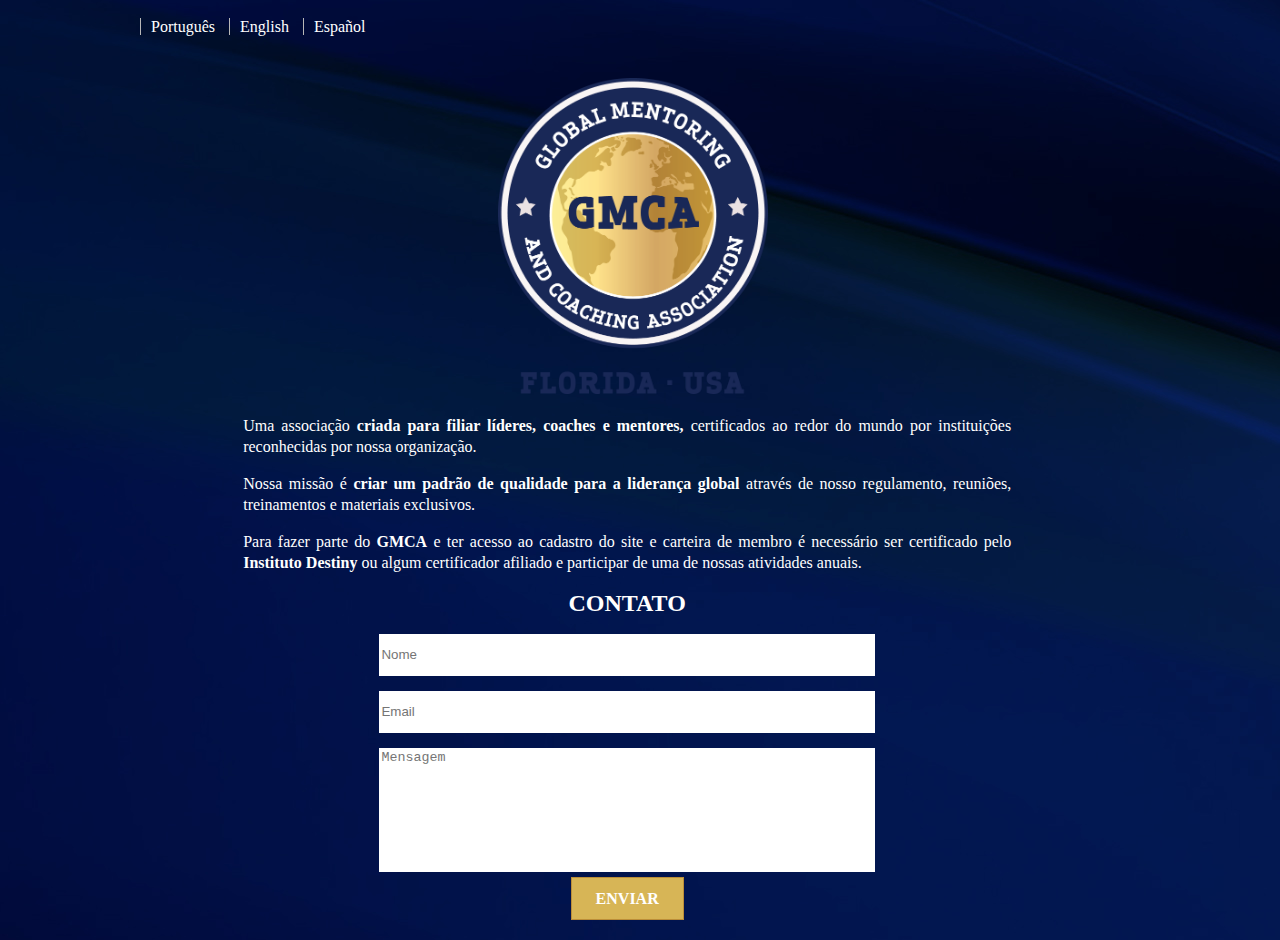
<file: SITE/index.html>
﻿<!doctype html>
<html>
<head>
<meta charset="utf-8">
<title>GMCA</title>
<link rel="stylesheet" type="text/css" href="css/style.css">
<script src="https://ajax.googleapis.com/ajax/libs/jquery/2.1.3/jquery.min.js" type="text/javascript"></script>
<script src="js/globalactions.js"></script>
<meta name="viewport" content="width=device-width, user-scalable=no">
</head>

<body>

<div class="main">
	
    <nav class="main-nav">
        <ul>
            <li><a href="javascript:void(0);" class="active" rel="portugues">Português</a></li>
            <li><a href="javascript:void(0);" class="" rel="ingles">English</a></li>
            <li><a href="javascript:void(0);" class="" rel="espanhol">Español</a></li>
        </ul>
    </nav>
    
    <div class="logo">
    <img src="img/logo.png" />
    </div>
    
    <div id="portugues" style="display:block;" class="container">
    <div class="to-down">
    	<p align="justify"> Uma associação <strong>criada para filiar líderes, coaches e mentores,</strong> certificados ao redor do mundo por instituições reconhecidas por nossa organização.</p>

		<p align="justify">Nossa missão é <strong>criar um padrão de qualidade para a liderança global</strong> através de nosso regulamento, reuniões,   			  		treinamentos e materiais exclusivos.</p>


		<p align="justify">Para fazer parte do <strong>GMCA</strong> e ter acesso ao cadastro do site e carteira de membro é necessário ser certificado pelo <strong>Instituto Destiny</strong> ou algum certificador afiliado e participar de uma de nossas atividades anuais.</p>
        
        
        <div id="contact">
        <h2 align="center">CONTATO</h2>
        <div align="center" class="form">
       <form  id="contact-form" action="mail.php" method="post" >
						<div class="row">	
							<div class="large-12 columns formContainer">
								<input type="text" name="name" id="name" value="" class="requiredField" placeholder="Nome">
							</div>
                            
							<div class="large-12 columns formContainer">
								<input type="text" name="email" id="email" value="" class="requiredField email" placeholder="Email">
							</div>
                            
							<div class="large-12 columns formContainer">
								<textarea name="message" id="message" rows="20" cols="30" class="requiredField" placeholder="Mensagem"></textarea>
							</div>
                            
							<div class="large-12 columns formContainer">
								<input type="hidden" name="submitted" id="submitted" class="button" value="SEND"><button id="submit" class="button medium" type="submit">ENVIAR</button>
							</div>
                            
							
						</div>
					</form>
        </div>
        
        </div>
        
        
        
            
            
   		</div>
    
    </div>
    
    
    <div id="ingles" class="container">
    <div class="to-down">
    	<p align="justify"> An association <strong>created to accredit leaders, coaches and mentors,</strong> certificates around the world by institutions recognized by our organization</p>

		<p align="justify">Our mission <strong>is to create a quality for global leadership</strong> through our regulation, meetings, training and exclusive materials.</p>


		<p align="justify">To be part of <strong>GMCA</strong> and have access to the registration site and a member of international portfolio you must be certified by the <strong>Institute Destiny</strong> or some certifying affiliate and participate in one of our annual activities.</p>
        
        
        <div id="contact">
        <h2 align="center">CONTACT</h2>
        <div align="center" class="form">
       <form  id="contact-form" action="mail.php" method="post" >
						<div class="row">	
							<div class="large-12 columns formContainer">
								<input type="text" name="name" id="name" value="" class="requiredField" placeholder="Name">
							</div>
                            
							<div class="large-12 columns formContainer">
								<input type="text" name="email" id="email" value="" class="requiredField email" placeholder="Email">
							</div>
                            
							<div class="large-12 columns formContainer">
								<textarea name="message" id="message" rows="20" cols="30" class="requiredField" placeholder="Message"></textarea>
							</div>
                            
							<div class="large-12 columns formContainer">
								<input type="hidden" name="submitted" id="submitted" class="button" value="SEND"><button id="submit" class="button medium" type="submit">SEND</button>
							</div>
                            
							
						</div>
					</form>
        </div>        
        </div>
        
        
        
            
            
   		</div>
    
    
    </div>
    
    <div id="espanhol" class="container">
    <div class="to-down">
    	<p align="justify"> Una asociación <strong>creada para acreditar a los dirigentes, entrenadores y mentores,</strong>certificados en todo el mundo por instituciones reconocidas por nuestra organización.</p>

		<p align="justify">Nuestra misión es <strong>crear una calidad de liderazgo global</strong> a través de nuestra regulación, reuniones, capacitación y materiales exclusivos.</p>


		<p align="justify">Para ser parte de <strong>GMCA</strong> y tener acceso al sitio de registro y un miembro de la cartera internacional que debe ser certificado por el <strong>Instituto Destino</strong> o algún afiliado de certificación y participar en una de nuestras actividades anuales.</p>
        
        
        <div id="contact">
        <h2 align="center">CONTACTO</h2>
        <div align="center" class="form">
       <form  id="contact-form" action="mail.php" method="post" >
						<div class="row">	
							<div class="large-12 columns formContainer">
								<input type="text" name="name" id="name" value="" class="requiredField" placeholder="Nombre">
							</div>
                            
							<div class="large-12 columns formContainer">
								<input type="text" name="email" id="email" value="" class="requiredField email" placeholder="Email">
							</div>
                            
							<div class="large-12 columns formContainer">
								<textarea name="message" id="message" rows="20" cols="30" class="requiredField" placeholder="Mensaje"></textarea>
							</div>
                            
							<div class="large-12 columns formContainer">
								<input type="hidden" name="submitted" id="submitted" class="button" value="SEND"><button id="submit" class="button medium" type="submit">ENVIAR</button>
							</div>
                            
							
						</div>
					</form>
        </div>
        
        </div>
        
        
        
            
            
   		</div>
    
    </div>	




</div>


</body>
</html>
</file>
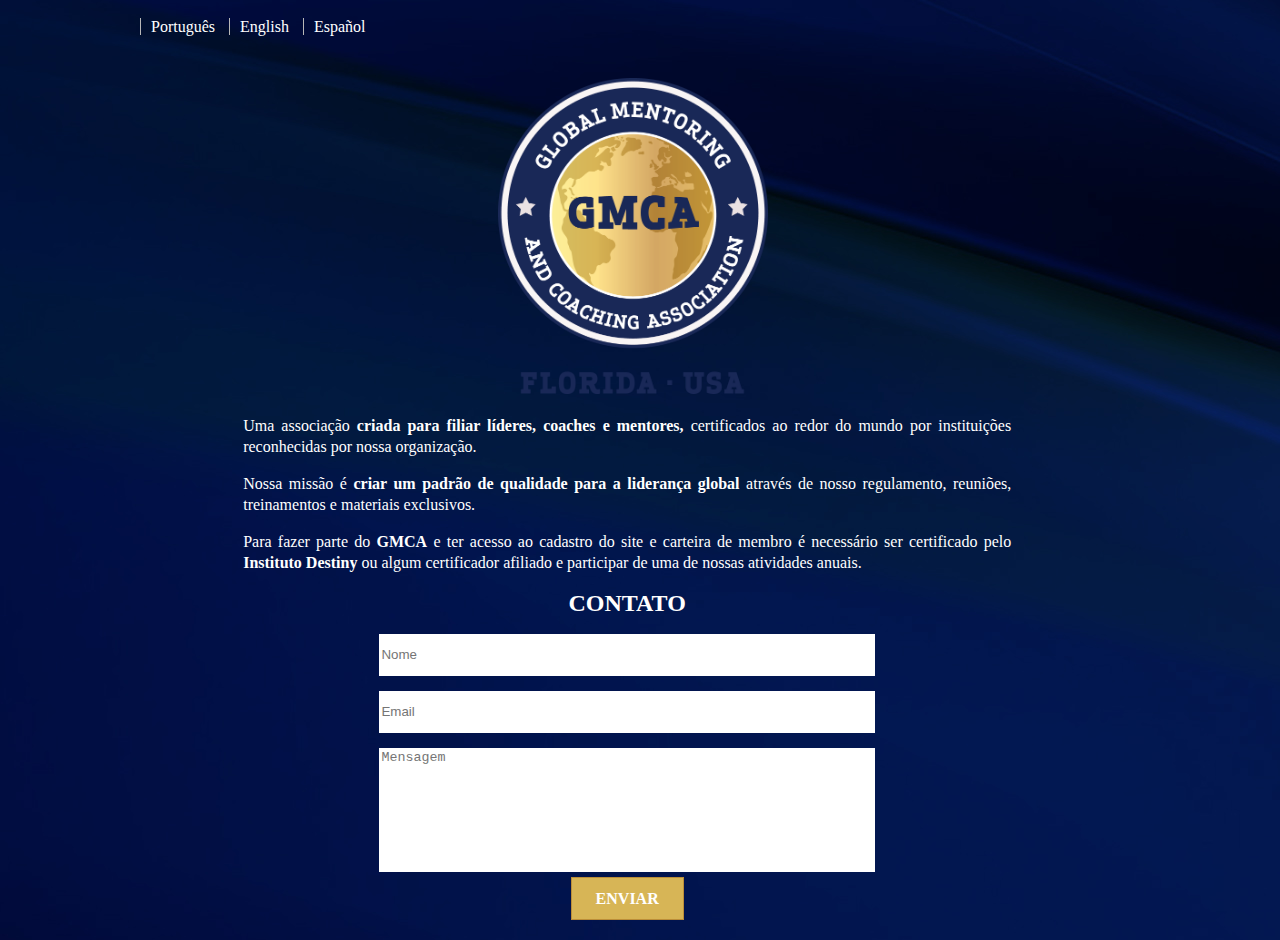
<file: SITE/index2.html>
<!doctype html>
<html>
<head>
<meta charset="utf-8">
<title>GMCA</title>
<link rel="stylesheet" type="text/css" href="css/style.css">
<script src="https://ajax.googleapis.com/ajax/libs/jquery/2.1.3/jquery.min.js" type="text/javascript"></script>
<script src="js/globalactions.js"></script>
<meta name="viewport" content="width=device-width, user-scalable=no">
<script>

window.alert("Sua mensagem não foi enviada, tente novamente!")

</script>

</head>

<body>

<div class="main">
	
    <nav class="main-nav">
        <ul>
            <li><a href="javascript:void(0);" class="active" rel="portugues">Português</a></li>
            <li><a href="javascript:void(0);" class="" rel="ingles">English</a></li>
            <li><a href="javascript:void(0);" class="" rel="espanhol">Español</a></li>
        </ul>
    </nav>
    
    <div class="logo">
    <img src="img/logo.png" />
    </div>
    
    <div id="portugues" style="display:block;" class="container">
    <div class="to-down">
    	<p align="justify"> Uma associação <strong>criada para filiar líderes, coaches e mentores,</strong> certificados ao redor do mundo por instituições reconhecidas por nossa organização.</p>

		<p align="justify">Nossa missão é <strong>criar um padrão de qualidade para a liderança global</strong> através de nosso regulamento, reuniões,   			  		treinamentos e materiais exclusivos.</p>


		<p align="justify">Para fazer parte do <strong>GMCA</strong> e ter acesso ao cadastro do site e carteira de membro é necessário ser certificado pelo <strong>Instituto Destiny</strong> ou algum certificador afiliado e participar de uma de nossas atividades anuais.</p>
        
        
        <div id="contact">
        <h2 align="center">CONTATO</h2>
        <div align="center" class="form">
       <form  id="contact-form" action="mail.php" method="post" >
						<div class="row">	
							<div class="large-12 columns formContainer">
								<input type="text" name="name" id="name" value="" class="requiredField" placeholder="Nome">
							</div>
                            
							<div class="large-12 columns formContainer">
								<input type="text" name="email" id="email" value="" class="requiredField email" placeholder="Email">
							</div>
                            
							<div class="large-12 columns formContainer">
								<textarea name="message" id="message" rows="20" cols="30" class="requiredField" placeholder="Mensagem"></textarea>
							</div>
                            
							<div class="large-12 columns formContainer">
								<input type="hidden" name="submitted" id="submitted" class="button" value="SEND"><button id="submit" class="button medium" type="submit">ENVIAR</button>
							</div>
                            
							
						</div>
					</form>
        </div>
        
        </div>
        
        
        
            
            
   		</div>
    
    </div>
    
    
    <div id="ingles" class="container">
    <div class="to-down">
    	<p align="justify"> An association <strong>created to accredit leaders, coaches and mentors,</strong> certificates around the world by institutions recognized by our organization</p>

		<p align="justify">Our mission <strong>is to create a quality for global leadership</strong> through our regulation, meetings, training and exclusive materials.</p>


		<p align="justify">To be part of <strong>GMCA</strong> and have access to the registration site and a member of international portfolio you must be certified by the <strong>Institute Destiny</strong> or some certifying affiliate and participate in one of our annual activities.</p>
        
        
        <div id="contact">
        <h2 align="center">CONTACT</h2>
        <div align="center" class="form">
       <form  id="contact-form" action="mail.php" method="post" >
						<div class="row">	
							<div class="large-12 columns formContainer">
								<input type="text" name="name" id="name" value="" class="requiredField" placeholder="Name">
							</div>
                            
							<div class="large-12 columns formContainer">
								<input type="text" name="email" id="email" value="" class="requiredField email" placeholder="Email">
							</div>
                            
							<div class="large-12 columns formContainer">
								<textarea name="message" id="message" rows="20" cols="30" class="requiredField" placeholder="Message"></textarea>
							</div>
                            
							<div class="large-12 columns formContainer">
								<input type="hidden" name="submitted" id="submitted" class="button" value="SEND"><button id="submit" class="button medium" type="submit">SEND</button>
							</div>
                            
							
						</div>
					</form>
        </div>        
        </div>
        
        
        
            
            
   		</div>
    
    
    </div>
    
    <div id="espanhol" class="container">
    <div class="to-down">
    	<p align="justify"> Una asociación <strong>creada para acreditar a los dirigentes, entrenadores y mentores,</strong>certificados en todo el mundo por instituciones reconocidas por nuestra organización.</p>

		<p align="justify">Nuestra misión es <strong>crear una calidad de liderazgo global</strong> a través de nuestra regulación, reuniones, capacitación y materiales exclusivos.</p>


		<p align="justify">Para ser parte de <strong>GMCA</strong> y tener acceso al sitio de registro y un miembro de la cartera internacional que debe ser certificado por el <strong>Instituto Destino</strong> o algún afiliado de certificación y participar en una de nuestras actividades anuales.</p>
        
        
        <div id="contact">
        <h2 align="center">CONTACTO</h2>
        <div align="center" class="form">
       <form  id="contact-form" action="mail.php" method="post" >
						<div class="row">	
							<div class="large-12 columns formContainer">
								<input type="text" name="name" id="name" value="" class="requiredField" placeholder="Nombre">
							</div>
                            
							<div class="large-12 columns formContainer">
								<input type="text" name="email" id="email" value="" class="requiredField email" placeholder="Email">
							</div>
                            
							<div class="large-12 columns formContainer">
								<textarea name="message" id="message" rows="20" cols="30" class="requiredField" placeholder="Mensaje"></textarea>
							</div>
                            
							<div class="large-12 columns formContainer">
								<input type="hidden" name="submitted" id="submitted" class="button" value="SEND"><button id="submit" class="button medium" type="submit">ENVIAR</button>
							</div>
                            
							
						</div>
					</form>
        </div>
        
        </div>
        
        
        
            
            
   		</div>
    
    </div>	




</div>


</body>
</html>
</file>
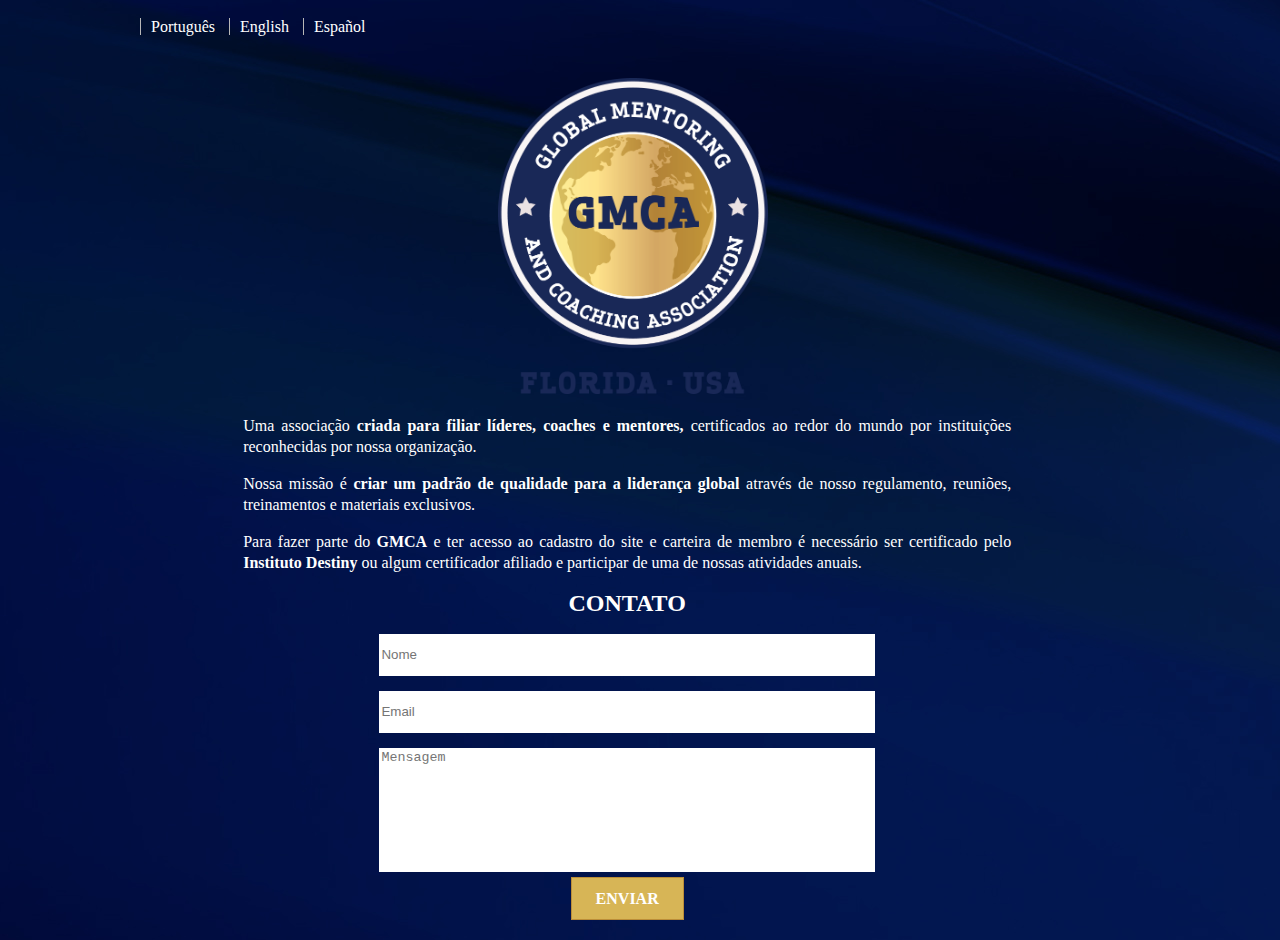
<file: SITE/sucesso.html>
<!doctype html>
<html>
<head>
<meta charset="utf-8">
<title>GMCA</title>
<link rel="stylesheet" type="text/css" href="css/style.css">
<script src="https://ajax.googleapis.com/ajax/libs/jquery/2.1.3/jquery.min.js" type="text/javascript"></script>
<script src="js/globalactions.js"></script>
<meta name="viewport" content="width=device-width, user-scalable=no">
<script>

window.alert("Sua mensagem foi enviada, obrigado!")

</script>

</head>

<body>

<div class="main">
	
    <nav class="main-nav">
        <ul>
            <li><a href="javascript:void(0);" class="active" rel="portugues">Português</a></li>
            <li><a href="javascript:void(0);" class="" rel="ingles">English</a></li>
            <li><a href="javascript:void(0);" class="" rel="espanhol">Español</a></li>
        </ul>
    </nav>
    
    <div class="logo">
    <img src="img/logo.png" />
    </div>
    
    <div id="portugues" style="display:block;" class="container">
    <div class="to-down">
    	<p align="justify"> Uma associação <strong>criada para filiar líderes, coaches e mentores,</strong> certificados ao redor do mundo por instituições reconhecidas por nossa organização.</p>

		<p align="justify">Nossa missão é <strong>criar um padrão de qualidade para a liderança global</strong> através de nosso regulamento, reuniões,   			  		treinamentos e materiais exclusivos.</p>


		<p align="justify">Para fazer parte do <strong>GMCA</strong> e ter acesso ao cadastro do site e carteira de membro é necessário ser certificado pelo <strong>Instituto Destiny</strong> ou algum certificador afiliado e participar de uma de nossas atividades anuais.</p>
        
        
        <div id="contact">
        <h2 align="center">CONTATO</h2>
        <div align="center" class="form">
       <form  id="contact-form" action="mail.php" method="post" >
						<div class="row">	
							<div class="large-12 columns formContainer">
								<input type="text" name="name" id="name" value="" class="requiredField" placeholder="Nome">
							</div>
                            
							<div class="large-12 columns formContainer">
								<input type="text" name="email" id="email" value="" class="requiredField email" placeholder="Email">
							</div>
                            
							<div class="large-12 columns formContainer">
								<textarea name="message" id="message" rows="20" cols="30" class="requiredField" placeholder="Mensagem"></textarea>
							</div>
                            
							<div class="large-12 columns formContainer">
								<input type="hidden" name="submitted" id="submitted" class="button" value="SEND"><button id="submit" class="button medium" type="submit">ENVIAR</button>
							</div>
                            
							
						</div>
					</form>
        </div>
        
        </div>
        
        
        
            
            
   		</div>
    
    </div>
    
    
    <div id="ingles" class="container">
    <div class="to-down">
    	<p align="justify"> An association <strong>created to accredit leaders, coaches and mentors,</strong> certificates around the world by institutions recognized by our organization</p>

		<p align="justify">Our mission <strong>is to create a quality for global leadership</strong> through our regulation, meetings, training and exclusive materials.</p>


		<p align="justify">To be part of <strong>GMCA</strong> and have access to the registration site and a member of international portfolio you must be certified by the <strong>Institute Destiny</strong> or some certifying affiliate and participate in one of our annual activities.</p>
        
        
        <div id="contact">
        <h2 align="center">CONTACT</h2>
        <div align="center" class="form">
       <form  id="contact-form" action="mail.php" method="post" >
						<div class="row">	
							<div class="large-12 columns formContainer">
								<input type="text" name="name" id="name" value="" class="requiredField" placeholder="Name">
							</div>
                            
							<div class="large-12 columns formContainer">
								<input type="text" name="email" id="email" value="" class="requiredField email" placeholder="Email">
							</div>
                            
							<div class="large-12 columns formContainer">
								<textarea name="message" id="message" rows="20" cols="30" class="requiredField" placeholder="Message"></textarea>
							</div>
                            
							<div class="large-12 columns formContainer">
								<input type="hidden" name="submitted" id="submitted" class="button" value="SEND"><button id="submit" class="button medium" type="submit">SEND</button>
							</div>
                            
							
						</div>
					</form>
        </div>        
        </div>
        
        
        
            
            
   		</div>
    
    
    </div>
    
    <div id="espanhol" class="container">
    <div class="to-down">
    	<p align="justify"> Una asociación <strong>creada para acreditar a los dirigentes, entrenadores y mentores,</strong>certificados en todo el mundo por instituciones reconocidas por nuestra organización.</p>

		<p align="justify">Nuestra misión es <strong>crear una calidad de liderazgo global</strong> a través de nuestra regulación, reuniones, capacitación y materiales exclusivos.</p>


		<p align="justify">Para ser parte de <strong>GMCA</strong> y tener acceso al sitio de registro y un miembro de la cartera internacional que debe ser certificado por el <strong>Instituto Destino</strong> o algún afiliado de certificación y participar en una de nuestras actividades anuales.</p>
        
        
        <div id="contact">
        <h2 align="center">CONTACTO</h2>
        <div align="center" class="form">
       <form  id="contact-form" action="mail.php" method="post" >
						<div class="row">	
							<div class="large-12 columns formContainer">
								<input type="text" name="name" id="name" value="" class="requiredField" placeholder="Nombre">
							</div>
                            
							<div class="large-12 columns formContainer">
								<input type="text" name="email" id="email" value="" class="requiredField email" placeholder="Email">
							</div>
                            
							<div class="large-12 columns formContainer">
								<textarea name="message" id="message" rows="20" cols="30" class="requiredField" placeholder="Mensaje"></textarea>
							</div>
                            
							<div class="large-12 columns formContainer">
								<input type="hidden" name="submitted" id="submitted" class="button" value="SEND"><button id="submit" class="button medium" type="submit">ENVIAR</button>
							</div>
                            
							
						</div>
					</form>
        </div>
        
        </div>
        
        
        
            
            
   		</div>
    
    </div>	




</div>


</body>
</html>
</file>
<file: SITE/css/style.css>
html,body, .main{
	
	font-size: 16px;
	line-height: 21px;
	font-weight: 400;
	-webkit-font-smoothing: antialiased;
	font-smoothing: antialiased;
	color: #fff;
	margin: 0;
	height: 100%;
  	float: left;
	background-image:url(../img/fundo.jpg);
	
}

.logo{
  max-width: 100%;
  height: auto;
  display: block;
  float: right;
  /* position: absolute; */
  margin-right: 40%;
  margin-top: 25px;
  	
}

.logo img {
	width:270px;
	}

.main-nav{
  float: rigth;
  margin: 0 0 0 100px;
}

.main-nav ul li{
	list-style: none;
	display: inline;
	padding-right: 10px;
	padding-left: 10px;
	border-left: 1px solid #b7b7b7;	
}

a {
  color: #fff;
  text-decoration: none;
  font-weight: normal;
}

a:active {
	color: #ffa800;
}

.container{
	width: 60%;
  margin-left:19%; 
  float: left;
   clear: both; 
   display: none; 
}

.container .to-down{
	position: relative;
	top: 30%;
}

.row .row {
  width: auto;
  margin-left: -0.9375em;
  margin-right: -0.9375em;
  margin-top: 0;
  margin-bottom: 0;
  max-width: none;
}

.row .large-12 {
  position: relative;
  width: 80%;
}

input[type="text"] {
  margin-bottom: 15px;
  height: 40px;
}

input[type="text"], textarea {
  
  width: 80%;
  outline: none;
  border: none;
  -webkit-border-radius: 0px;
  box-shadow: none;
  color: #1a1a1a;
}

textarea {
  height: 120px;
  resize: none;
}

button, .button {
  border-style: solid;
  border-width: 1px;
  cursor: pointer;
  font-family: inherit;
  font-weight: bold;
  line-height: 1;
  margin: 0 0 1.25em;
  position: relative;
  text-decoration: none;
  text-align: center;
  display: inline-block;
  padding-top: 0.75em;
  padding-right: 1.5em;
  padding-bottom: 0.8125em;
  padding-left: 1.5em;
  font-size: 1em;
   background-color: #D7B556;
  border-color: #BB8D38;
  color: white;
}

input.button, button.button {
  padding-top: 0.8125em;
  padding-bottom: 0.75em;
}

@media (max-width:737px) {
	
	.logo {
		margin-right:34%;
	}
	
	input[type="text"], textarea {  
  		width: 100%;
	}
	
	.row .large-12 {  
  	width: 100%;
}
}

@media (max-width:560px) and (mix-width:491px) {
	.container {
  width: 60%;
  margin-left: 19%;
	}
	
	.logo {
		margin-right:30%;
	}
	
	
}



@media  (max-width:490px) {
	.container {
  width: 80%;
  margin-left: 09%;
	}
	
	.logo {
		margin-right:10%;
	}
	
	.main-nav {
 
  margin: 0 0 10px;}
	
	
	
	
}
</file>
